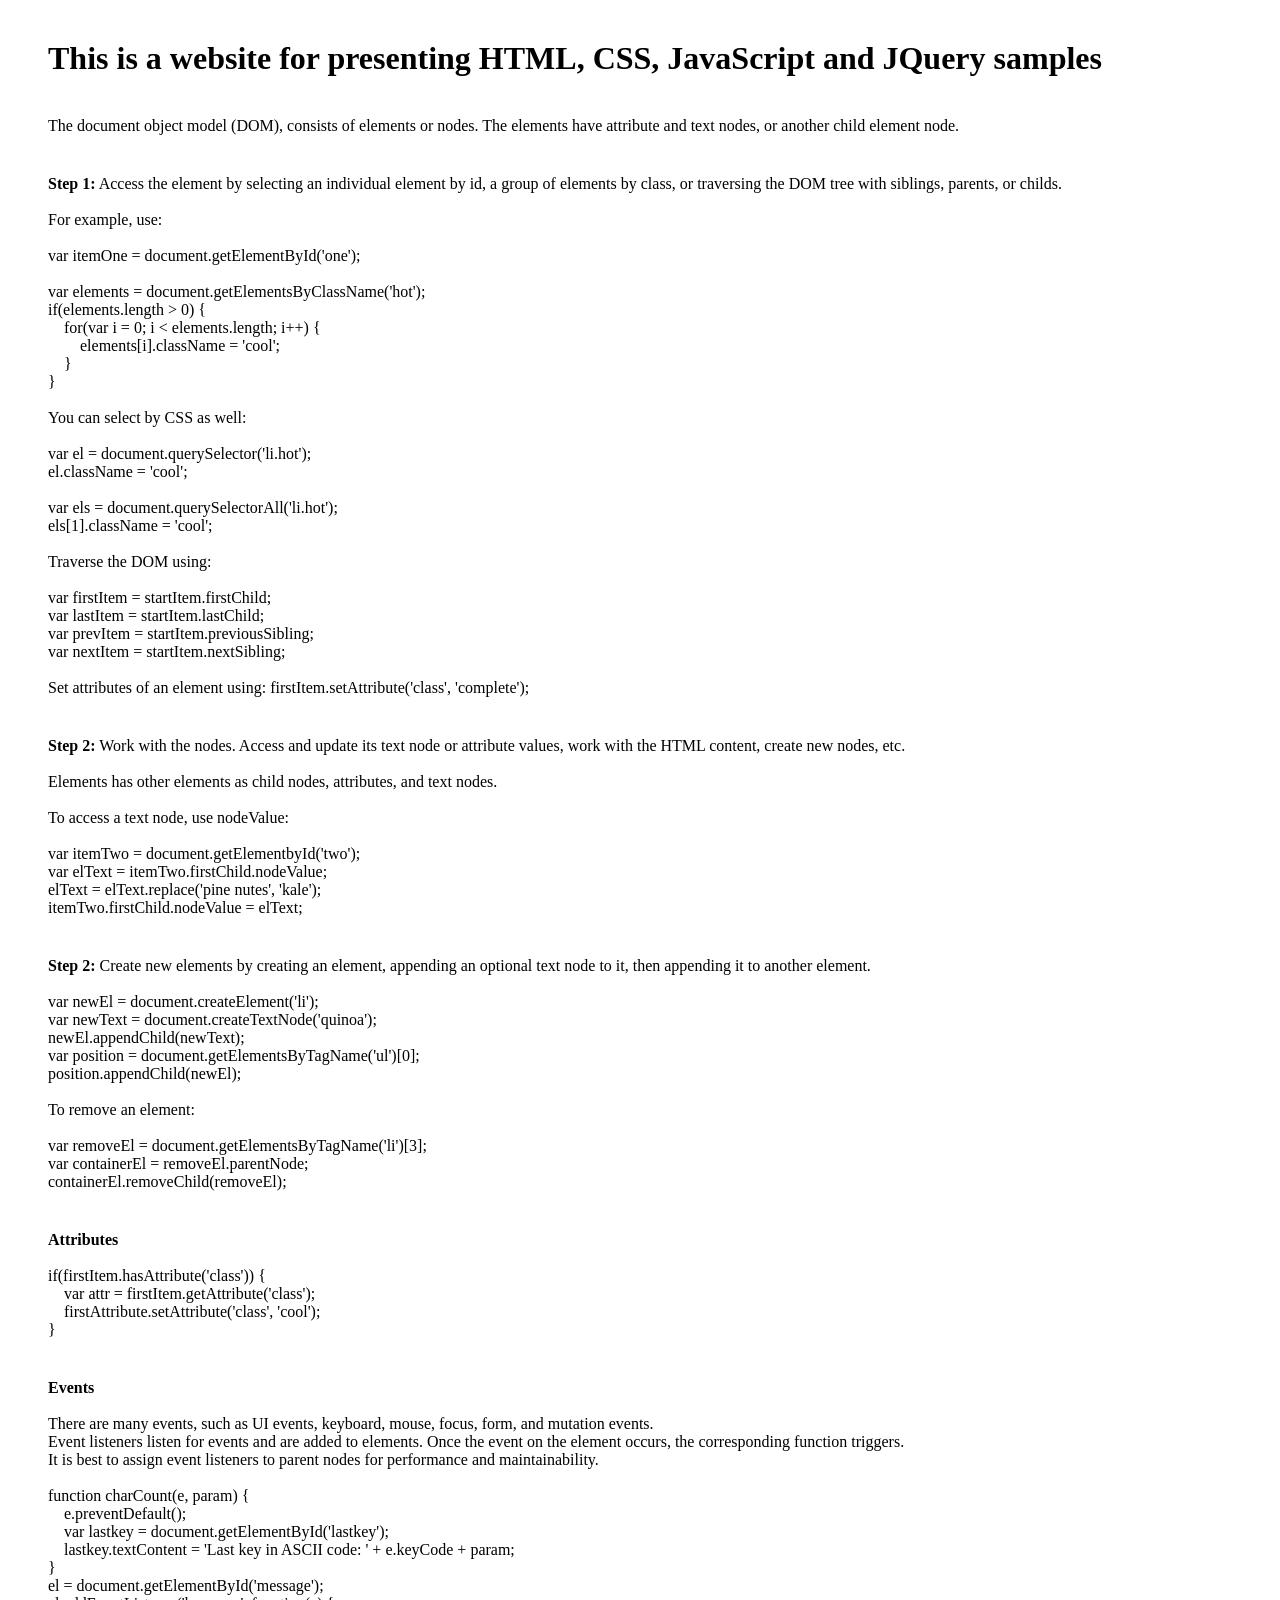
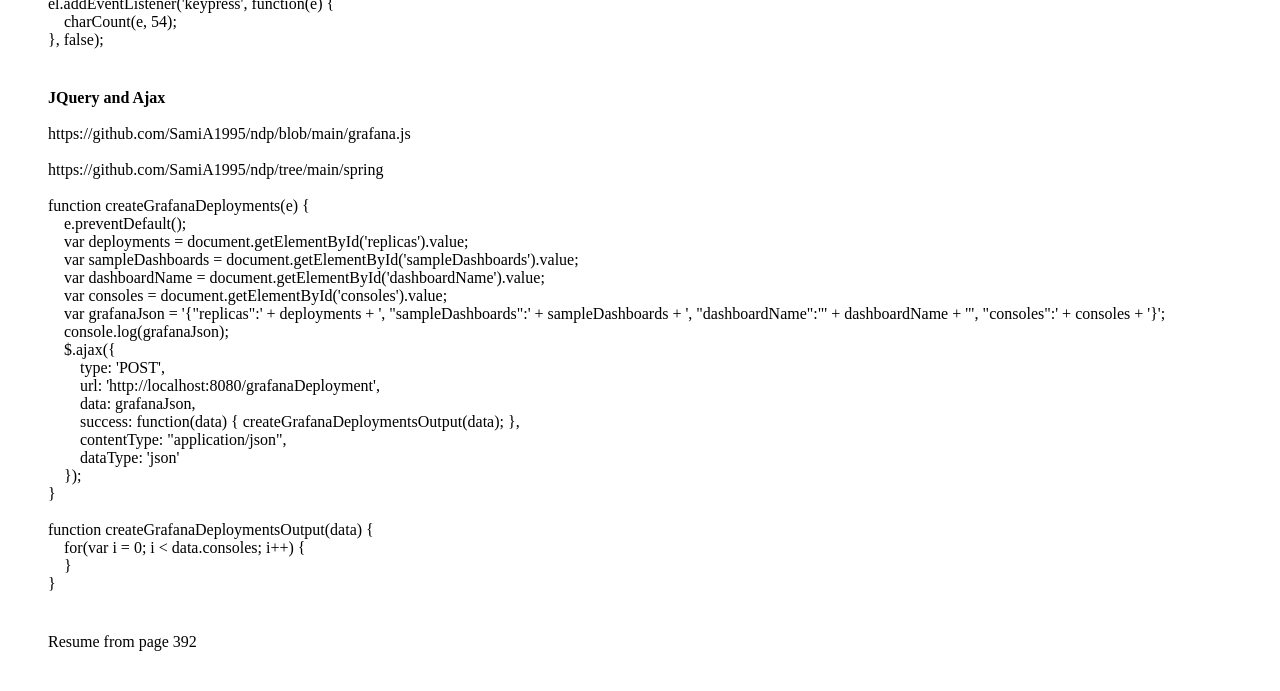
<file: index.html>
<html>
    <head>
        <title>Web Programming Samples</title>
        <link rel="stylesheet" href="style.css">
    </head>
    <body>
        <h1>This is a website for presenting HTML, CSS, JavaScript and JQuery samples</h1>

        <p>The document object model (DOM), consists of elements or nodes. The elements have attribute and text nodes, or another child element node.</p>

        <p>
            <b>Step 1:</b> Access the element by selecting an individual element by id, a group of elements by class, or traversing the DOM tree with siblings, parents, or childs.
            <br /><br />
            For example, use: 
            <br /><br />
            var itemOne = document.getElementById('one');
            <br /> <br />
            var elements = document.getElementsByClassName('hot');
            <br />
            if(elements.length > 0) {
                <br />
                &nbsp;&nbsp;&nbsp;&nbsp;for(var i = 0; i < elements.length; i++) {<br />
                    &nbsp;&nbsp;&nbsp;&nbsp;&nbsp;&nbsp;&nbsp;&nbsp;elements[i].className = 'cool';<br />
                &nbsp;&nbsp;&nbsp;&nbsp;}<br />
            }
            <br /><br />
            You can select by CSS as well:
            <br /><br />
            var el = document.querySelector('li.hot');
            <br />
            el.className = 'cool';
            <br /><br />
            var els = document.querySelectorAll('li.hot');
            <br />
            els[1].className = 'cool';
            <br /><br />
            Traverse the DOM using:
            <br /><br />
            var firstItem = startItem.firstChild;
            <br />
            var lastItem = startItem.lastChild;
            <br />
            var prevItem = startItem.previousSibling;
            <br />
            var nextItem = startItem.nextSibling;
            <br /><br />
            Set attributes of an element using:
            firstItem.setAttribute('class', 'complete');
            <br />
        </p>
        <p>
            <b>Step 2:</b> Work with the nodes. Access and update its text node or attribute values, work with the HTML content, create new nodes, etc.
            <br /><br />
            Elements has other elements as child nodes, attributes, and text nodes.
            <br /><br />
            To access a text node, use nodeValue:
            <br /><br />
            var itemTwo = document.getElementbyId('two');
            <br />
            var elText = itemTwo.firstChild.nodeValue;
            <br />
            elText = elText.replace('pine nutes', 'kale');
            <br />
            itemTwo.firstChild.nodeValue = elText;
        </p>
        <p>
            <b>Step 2:</b> Create new elements by creating an element, appending an optional text node to it, then appending it to another element.
            <br /><br />
            var newEl = document.createElement('li');
            <br />
            var newText = document.createTextNode('quinoa');
            <br />
            newEl.appendChild(newText);
            <br />
            var position = document.getElementsByTagName('ul')[0];
            <br />
            position.appendChild(newEl);
            <br /><br />
            To remove an element:
            <br /><br />
            var removeEl = document.getElementsByTagName('li')[3];
            <br />
            var containerEl = removeEl.parentNode;
            <br />
            containerEl.removeChild(removeEl);
        </p>
        <p>
            <b>Attributes</b>
            <br /><br />
            if(firstItem.hasAttribute('class')) {<br />
                &nbsp;&nbsp;&nbsp;&nbsp;var attr = firstItem.getAttribute('class');<br />
                &nbsp;&nbsp;&nbsp;&nbsp;firstAttribute.setAttribute('class', 'cool');<br />
            }
        </p>

        <p>
            <b>Events</b>
            <br /><br />
            There are many events, such as UI events, keyboard, mouse, focus, form, and mutation events.
            <br />
            Event listeners listen for events and are added to elements. Once the event on the element occurs, the corresponding function triggers.
            <br />
            It is best to assign event listeners to parent nodes for performance and maintainability.
            <br /><br />
            function charCount(e, param) {<br />
                &nbsp;&nbsp;&nbsp;&nbsp;e.preventDefault();<br />
                &nbsp;&nbsp;&nbsp;&nbsp;var lastkey = document.getElementById('lastkey');<br />
                &nbsp;&nbsp;&nbsp;&nbsp;lastkey.textContent = 'Last key in ASCII code: ' + e.keyCode + param;<br />
            }<br />
            el = document.getElementById('message');<br />
            el.addEventListener('keypress', function(e) {<br />
                &nbsp;&nbsp;&nbsp;&nbsp;charCount(e, 54);<br />
            }, false);<br />
        </p>

        <p>
            <b>JQuery and Ajax</b>
            <br /><br />
            https://github.com/SamiA1995/ndp/blob/main/grafana.js
            <br /><br />
            https://github.com/SamiA1995/ndp/tree/main/spring
            <br /><br />
            function createGrafanaDeployments(e) {<br />
                &nbsp;&nbsp;&nbsp;&nbsp;e.preventDefault();<br />
                &nbsp;&nbsp;&nbsp;&nbsp;var deployments = document.getElementById('replicas').value;<br />
                &nbsp;&nbsp;&nbsp;&nbsp;var sampleDashboards = document.getElementById('sampleDashboards').value;<br />
                &nbsp;&nbsp;&nbsp;&nbsp;var dashboardName = document.getElementById('dashboardName').value;<br />
                &nbsp;&nbsp;&nbsp;&nbsp;var consoles = document.getElementById('consoles').value;<br />
                &nbsp;&nbsp;&nbsp;&nbsp;var grafanaJson = '{"replicas":' + deployments + ', "sampleDashboards":' + sampleDashboards + ', "dashboardName":"' + dashboardName + '", "consoles":' + consoles + '}';<br />
                &nbsp;&nbsp;&nbsp;&nbsp;console.log(grafanaJson);<br />

                &nbsp;&nbsp;&nbsp;&nbsp;$.ajax({<br />
                    &nbsp;&nbsp;&nbsp;&nbsp;&nbsp;&nbsp;&nbsp;&nbsp;type: 'POST',<br />
                    &nbsp;&nbsp;&nbsp;&nbsp;&nbsp;&nbsp;&nbsp;&nbsp;url: 'http://localhost:8080/grafanaDeployment',<br />
                    &nbsp;&nbsp;&nbsp;&nbsp;&nbsp;&nbsp;&nbsp;&nbsp;data: grafanaJson,<br />
                    &nbsp;&nbsp;&nbsp;&nbsp;&nbsp;&nbsp;&nbsp;&nbsp;success: function(data) { createGrafanaDeploymentsOutput(data); },<br />
                    &nbsp;&nbsp;&nbsp;&nbsp;&nbsp;&nbsp;&nbsp;&nbsp;contentType: "application/json",<br />
                    &nbsp;&nbsp;&nbsp;&nbsp;&nbsp;&nbsp;&nbsp;&nbsp;dataType: 'json'<br />
                &nbsp;&nbsp;&nbsp;&nbsp;});<br />
            }
        <br /><br />
        function createGrafanaDeploymentsOutput(data) {<br />
            &nbsp;&nbsp;&nbsp;&nbsp;for(var i = 0; i < data.consoles; i++) {<br />
            &nbsp;&nbsp;&nbsp;&nbsp;}<br />
        }
        </p>

        <p>Resume from page 392</p>
    </body>
</html>
</file>
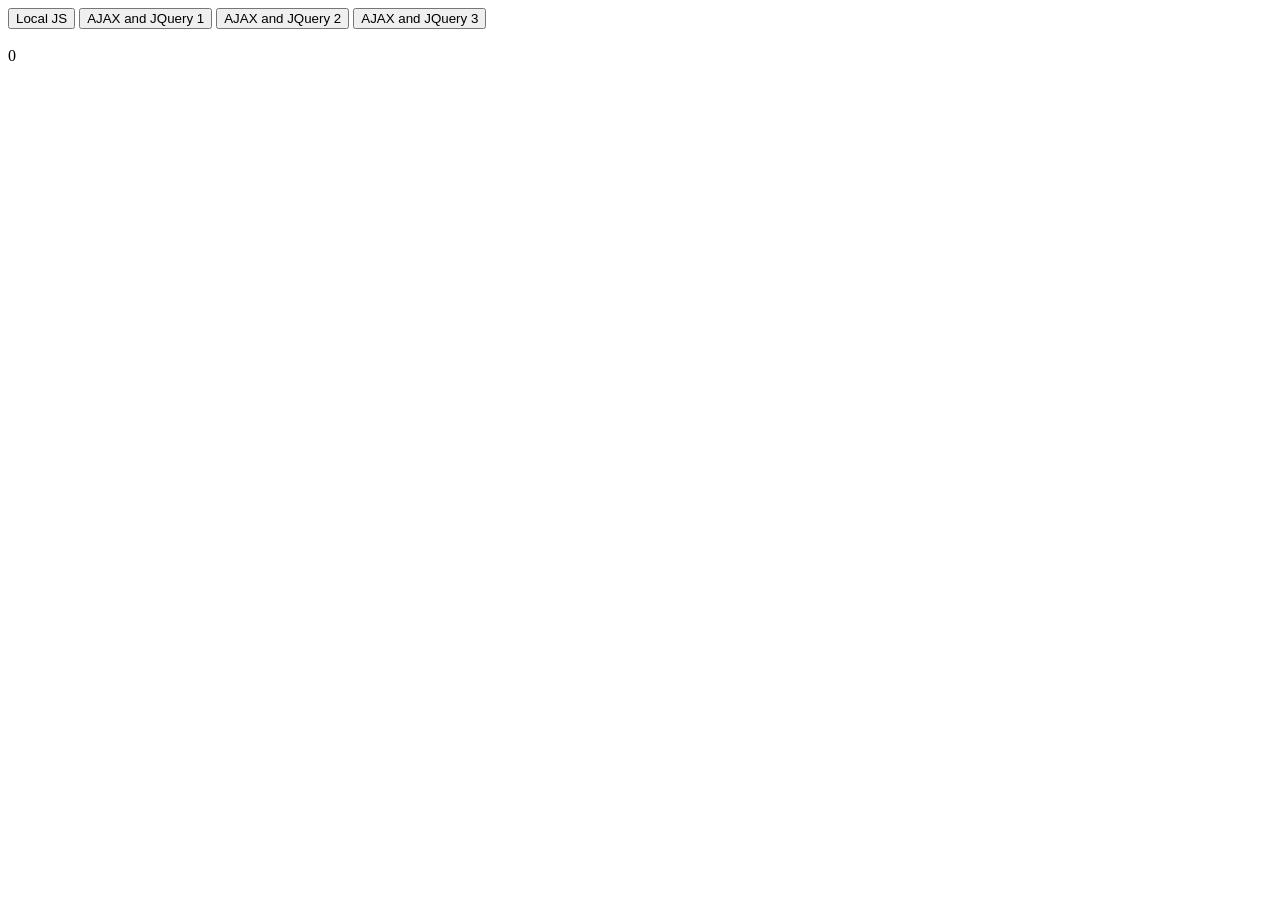
<file: sample_index.html>
<html>
    <head>
        <title>Sample website</title>
    </head>
    <body id = "body">
        <button id = "button_1">Local JS</button>
        <button id = "button_2">AJAX and JQuery 1</button>
        <button id = "button_3">AJAX and JQuery 2</button>
        <button id = "button_4">AJAX and JQuery 3</button>
    </body>
    <script src="dom_manipulation.js"></script>
    <script src="jquery.js"></script>
</html>
</file>
<file: style.css>
h1 {
    margin: 40px;
}

p {
    margin: 40px;
}
</file>
